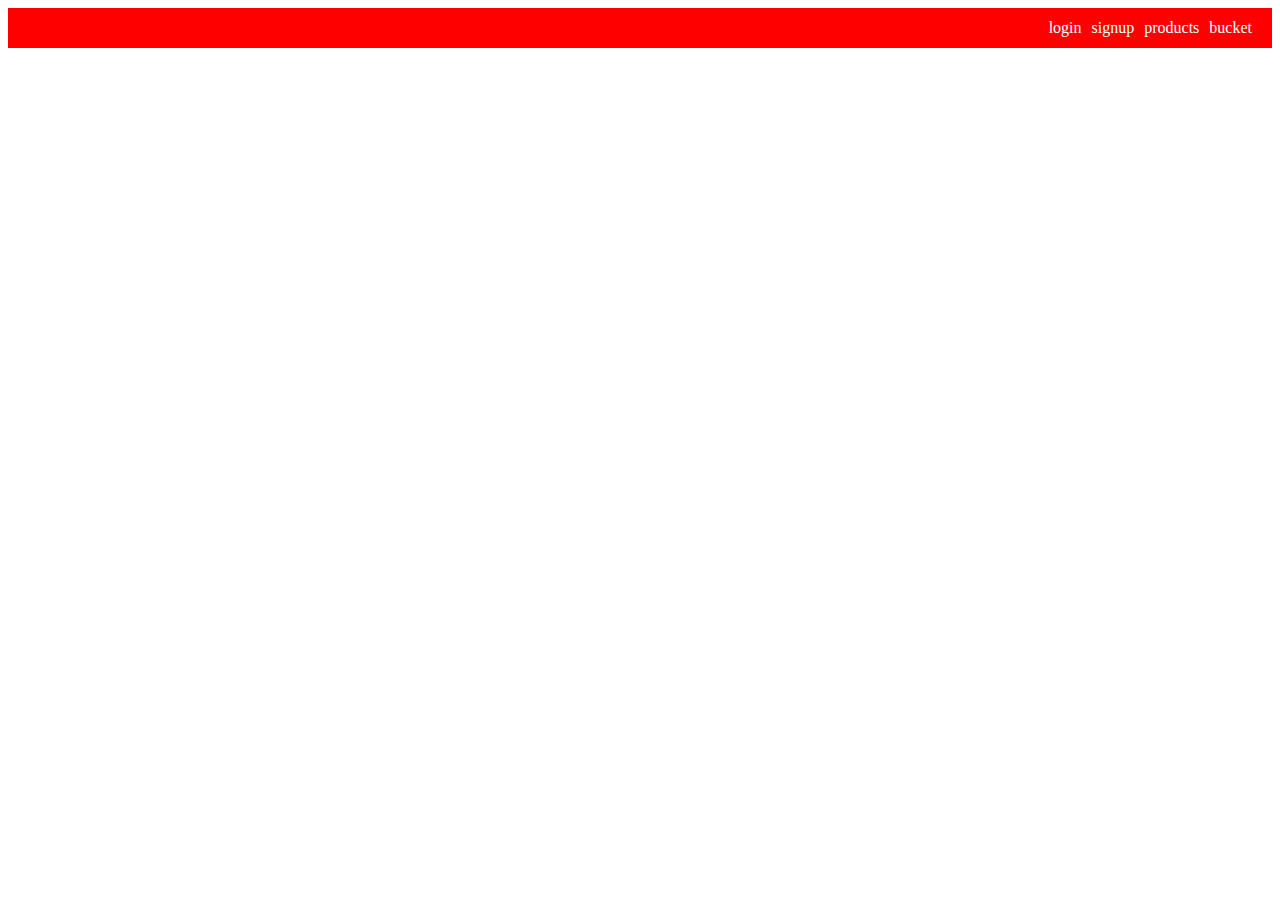
<file: index.html>
<!DOCTYPE html>
<html lang="en">
  <head>
    <meta charset="UTF-8" />
    <meta http-equiv="X-UA-Compatible" content="IE=edge" />
    <meta name="viewport" content="width=device-width, initial-scale=1.0" />
    <link rel="stylesheet" href="/style/index.css">
    <title>Home</title>
  </head>

  <body>
    <div id="navbar">
      <!--Add navbar divs here-->
      <div>
        <p>login</p>
        <p>signup</p>
        <p>products</p>
        <a href="bucket.html"><p>bucket</p></a>
      </div>
      <!-- Link to bucket.html -->
      <div id="coffee_count">
        <!--Show total number of coffee added to bucket here, do not add anything only Total count. Not even "Count - 5" but like this "5" -->
      </div>
    </div>

    <div id="menu">
      <!--Show coffee list here in grid format-->
      <!-- add an add to bucket button to each item, give it HTML id as 'add_to_bucket' -->
    </div>
  </body>
</html>
<script src="/scripts/index.js"></script>
</file>
<file: style/index.css>
#navbar{
    display: flex;
    height: 40px;
    width: 100%;
    background-color: red;
    justify-content: flex-end;
}
#navbar>div{
    display: flex;
    margin-right: 10px;
    align-items: center;
}
#navbar>div>p{
    display: flex;
    font-size: 16px;
    margin-right: 10px;
    color: white;
}
a{
    font-size: 16px;
    text-decoration: none;
    color: white;
}
#menu{
    display: grid;
    grid-template-columns: repeat(4,1fr);
    grid-template-rows: auto;
    gap: 20px;
    margin-top: 20px;
}
#menu>div>img{
  width: 100%;
  height: 50%;
}
#menu>div{
    border: 1px solid black;
}
</file>
